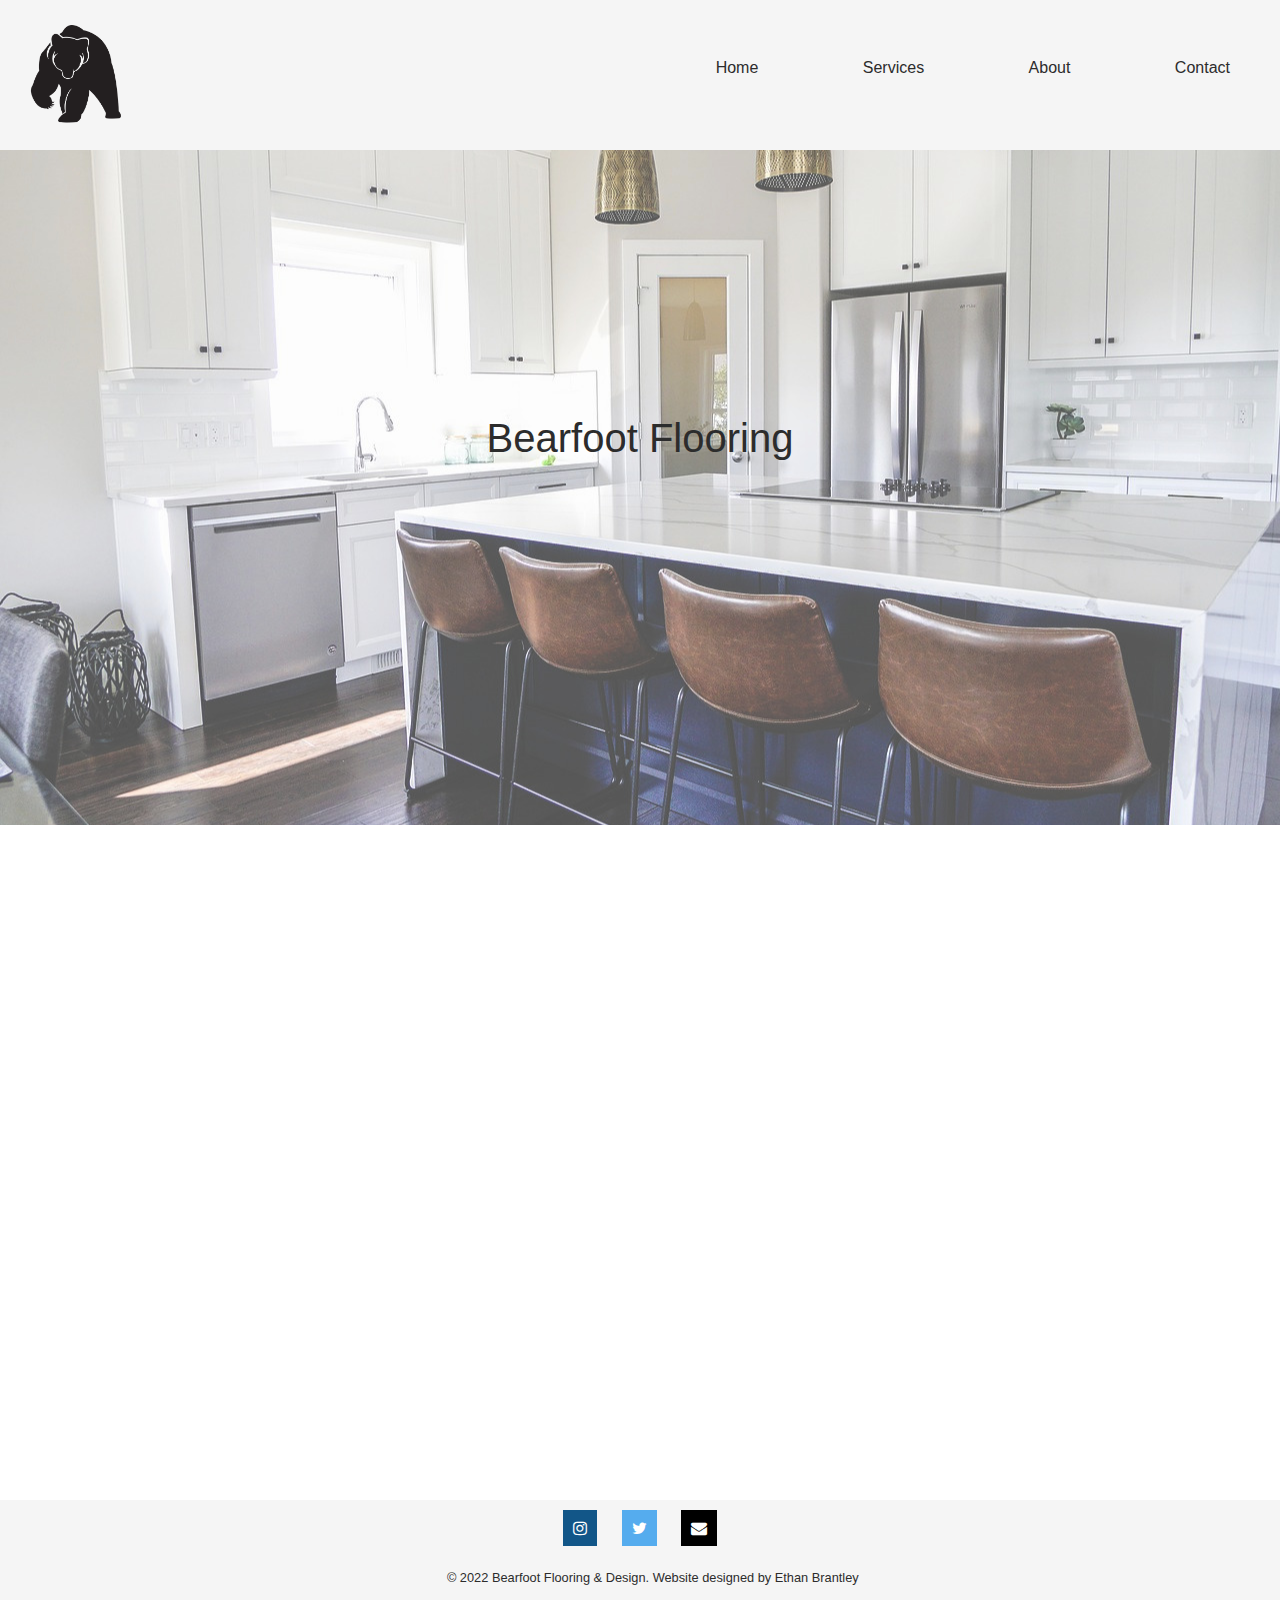
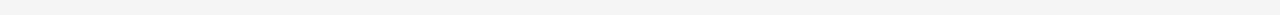
<file: index.html>
<!DOCTYPE HTML>

<html>
    <head>
        <meta charset="UTF-8">
        <meta name="viewport" content="width=device-width, initial-scale=1.0">

        <link rel="stylesheet" href="https://cdnjs.cloudflare.com/ajax/libs/font-awesome/4.7.0/css/font-awesome.min.css">
        <link href="02-css/reset.css" rel="stylesheet" type="text/css" media="all">
        <link href="02-css/style.css" rel="stylesheet" type="text/css" media="all">

        <title>Home</title>
    </head>
    <body>
        <header>

            <a href="index.html"><img src="04-images/bearfoot_logo.png" id="logo"></a>

            <nav class="overlay">
                <span onclick="openNav()" class="openBtn"><i class="fa fa-bars"></i></span>
                

                <div class="overlay-content" id="nav">
                    <a href="index.html">Home</a>
                    <a href="01-pages/services.html">Services</a>
                    <a href="01-pages/about.html">About</a>
                    <a href="01-pages/contact.html">Contact</a>

                    <span href="javascript:void(0)" class="closeBtn" onclick="closeNav()">&times;</span>
                </div>

                <ul>
                    <li>
                        <a href="index.html">Home</a>
                    </li>
                    <li>
                        <a href="01-pages/services.html">Services</a>
                    </li>
                    <li>
                        <a href="01-pages/about.html">About</a>
                    </li>
                    <li>
                        <a href="01-pages/contact.html">Contact</a>
                    </li>
                </ul>
            </nav>
        </header>
        <div class="content-wrapper">
            <section style="background-image: url('04-images/splash_bg.jpg');background-position: center;">
                <h1 class="tagline">Bearfoot Flooring</h1>
            </section>
            <section>

            </section>
        </div>
        <footer>
            <a href="#" class="fa fa-instagram"></a>
            <a href="#" class="fa fa-twitter"></a>
            <a href="#" class="fa fa-envelope"></a>
            
            <p>&copy; 2022 Bearfoot Flooring &amp; Design. Website designed by Ethan Brantley</p>
        </footer>

        <script src="03-js/mobile_nav.js" type="text/javascript"></script>
    </body>
</html>
</file>
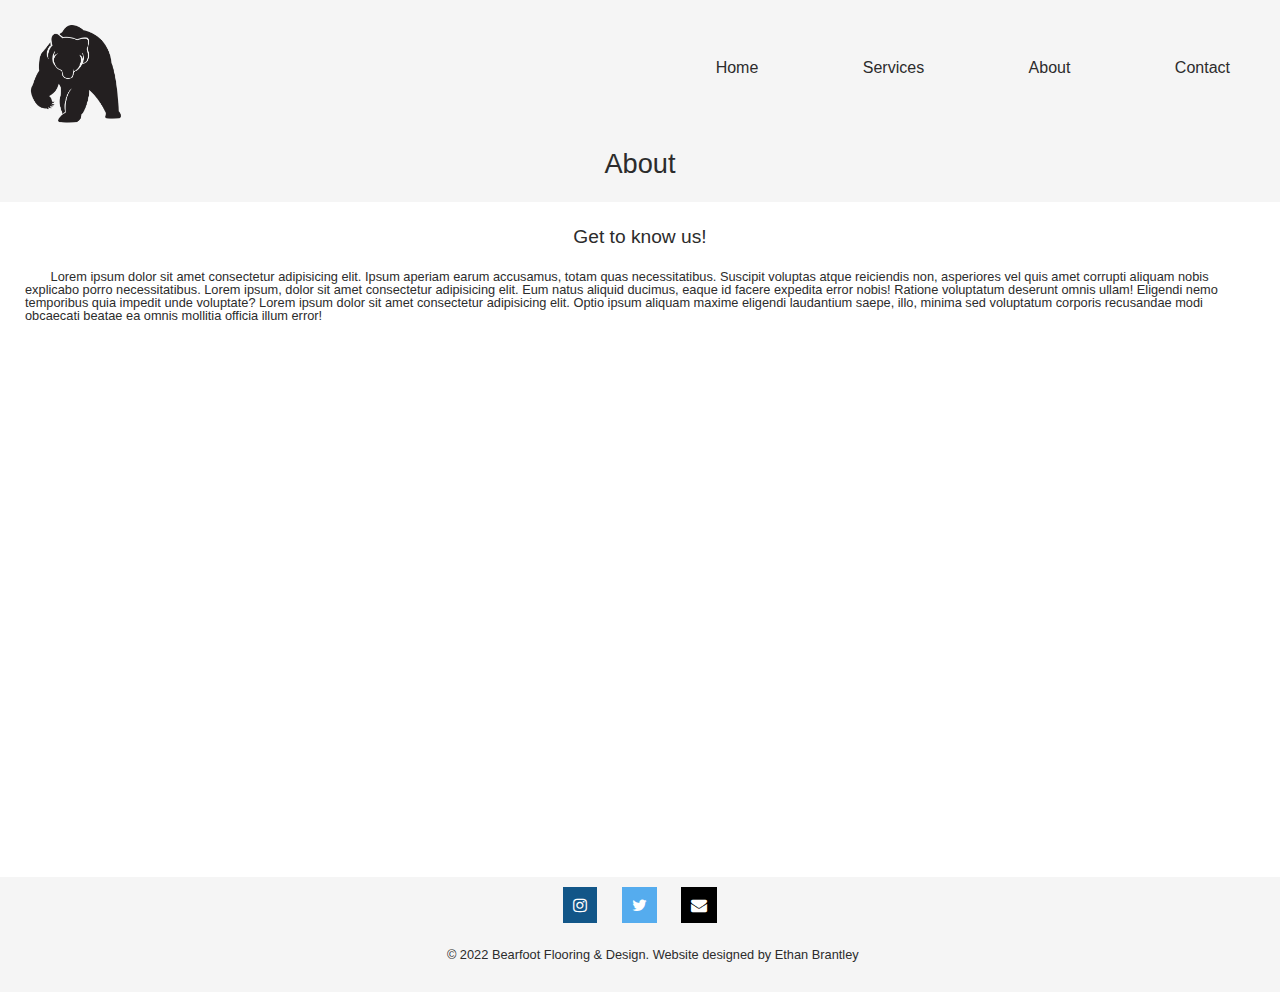
<file: about.html>
<!DOCTYPE HTML>

<html>
    <head>
        <meta charset="UTF-8">
        <meta name="viewport" content="width=device-width, initial-scale=1.0">

        <link rel="stylesheet" href="https://cdnjs.cloudflare.com/ajax/libs/font-awesome/4.7.0/css/font-awesome.min.css">
        <link href="_css/reset.css" rel="stylesheet" type="text/css" media="all">
        <link href="_css/style.css" rel="stylesheet" type="text/css" media="all">

        <title>About</title>
    </head>
    <body>
        <header>

            <a href="index.html"><img src="_images/bearfoot_logo.png" id="logo"></a>

            <nav class="overlay">
                <span onclick="openNav()" class="openBtn"><i class="fa fa-bars"></i></span>
                

                <div class="overlay-content" id="nav">
                    <a href="index.html">Home</a>
                    <a href="services.html">Services</a>
                    <a href="about.html">About</a>
                    <a href="contact.html">Contact</a>

                    <span href="javascript:void(0)" class="closeBtn" onclick="closeNav()">&times;</span>
                </div>
                <ul>
                    <li>
                        <a href="index.html">Home</a>
                    </li>
                    <li>
                        <a href="services.html">Services</a>
                    </li>
                    <li>
                        <a href="about.html">About</a>
                    </li>
                    <li>
                        <a href="contact.html">Contact</a>
                    </li>
                </ul>
            </nav>
        </header>
        <div class="content-wrapper">
            <h1>About</h1>
            <section>
                <h2>Get to know us!</h2>
                
                  
                

                <p>Lorem ipsum dolor sit amet consectetur adipisicing elit. Ipsum aperiam earum accusamus, totam quas necessitatibus. Suscipit voluptas atque reiciendis non, asperiores vel quis amet corrupti aliquam nobis explicabo porro necessitatibus. Lorem ipsum, dolor sit amet consectetur adipisicing elit. Eum natus aliquid ducimus, eaque id facere expedita error nobis! Ratione voluptatum deserunt omnis ullam! Eligendi nemo temporibus quia impedit unde voluptate? Lorem ipsum dolor sit amet consectetur adipisicing elit. Optio ipsum aliquam maxime eligendi laudantium saepe, illo, minima sed voluptatum corporis recusandae modi obcaecati beatae ea omnis mollitia officia illum error!</p>
            </section>
        </div>
        <footer>
            <a href="#" class="fa fa-instagram"></a>
            <a href="#" class="fa fa-twitter"></a>
            <a href="#" class="fa fa-envelope"></a>
            
            <p>&copy; 2022 Bearfoot Flooring &amp; Design. Website designed by Ethan Brantley</p>
        </footer>

        <script src="_js/mobile_nav.js" type="text/javascript"></script>
    </body>
</html>
</file>
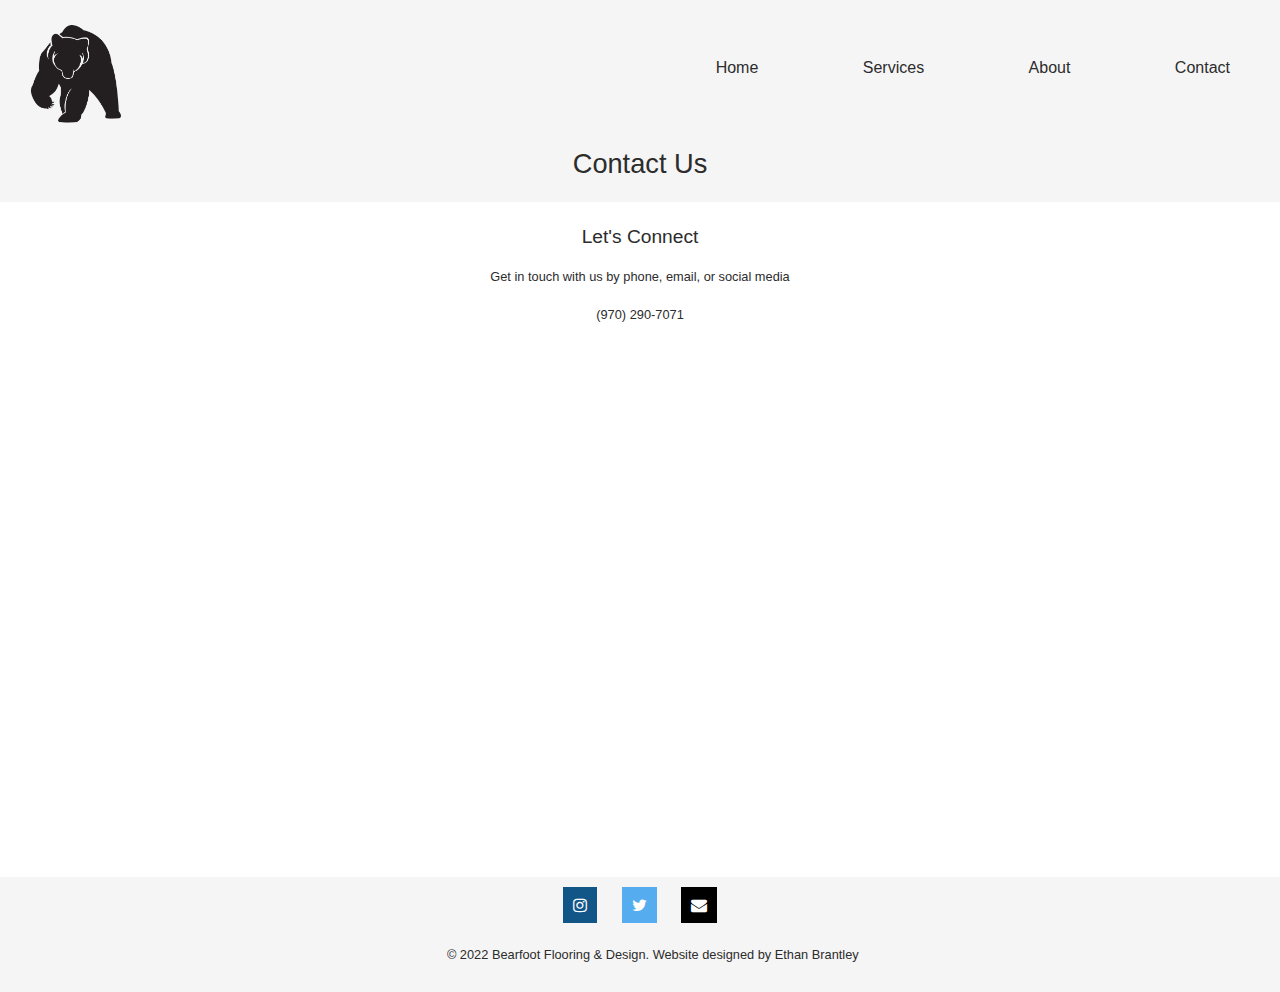
<file: contact.html>
<!DOCTYPE HTML>

<html>
    <head>
        <meta charset="UTF-8">
        <meta name="viewport" content="width=device-width, initial-scale=1.0">

        <link rel="stylesheet" href="https://cdnjs.cloudflare.com/ajax/libs/font-awesome/4.7.0/css/font-awesome.min.css">
        <link href="_css/reset.css" rel="stylesheet" type="text/css" media="all">
        <link href="_css/style.css" rel="stylesheet" type="text/css" media="all">

        <title>Contact</title>
    </head>
    <body>
        <header>

            <a href="index.html"><img src="_images/bearfoot_logo.png" id="logo"></a>

            <nav class="overlay">
                <span onclick="openNav()" class="openBtn"><i class="fa fa-bars"></i></span>
                

                <div class="overlay-content" id="nav">
                    <a href="index.html">Home</a>
                    <a href="services.html">Services</a>
                    <a href="about.html">About</a>
                    <a href="contact.html">Contact</a>

                    <span href="javascript:void(0)" class="closeBtn" onclick="closeNav()">&times;</span>
                </div>
                <ul>
                    <li>
                        <a href="index.html">Home</a>
                    </li>
                    <li>
                        <a href="services.html">Services</a>
                    </li>
                    <li>
                        <a href="about.html">About</a>
                    </li>
                    <li>
                        <a href="contact.html">Contact</a>
                    </li>
                </ul>
            </nav>
        </header>
        <div class="content-wrapper">
            <h1>Contact Us</h1>
            <section>
                <h2>Let's Connect</h2>

                <p class="txt-center">Get in touch with us by phone, email, or social media</p>
                <p class="txt-center">(970) 290-7071</p>
            </section>
        </div>
        <footer>
            <a href="#" class="fa fa-instagram"></a>
            <a href="#" class="fa fa-twitter"></a>
            <a href="#" class="fa fa-envelope"></a>
            
            <p>&copy; 2022 Bearfoot Flooring &amp; Design. Website designed by Ethan Brantley</p>
        </footer>

        <script src="_js/mobile_nav.js" type="text/javascript"></script>
    </body>
</html>
</file>
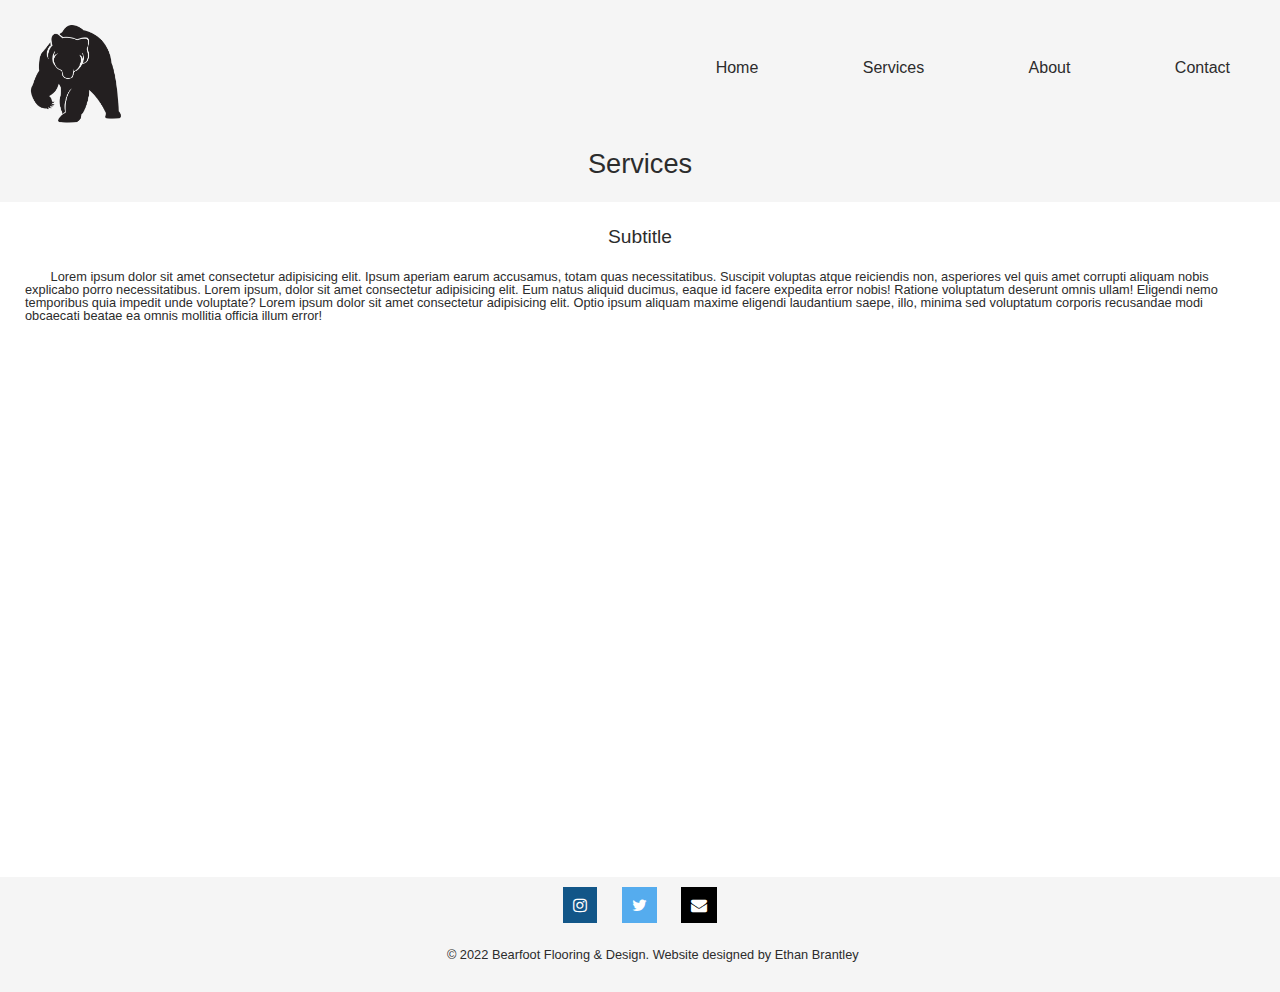
<file: services.html>
<!DOCTYPE HTML>

<html>
    <head>
        <meta charset="UTF-8">
        <meta name="viewport" content="width=device-width, initial-scale=1.0">

        <link rel="stylesheet" href="https://cdnjs.cloudflare.com/ajax/libs/font-awesome/4.7.0/css/font-awesome.min.css">
        <link href="_css/reset.css" rel="stylesheet" type="text/css" media="all">
        <link href="_css/style.css" rel="stylesheet" type="text/css" media="all">

        <title>Services</title>
    </head>
    <body>
        <header>

            <a href="index.html"><img src="_images/bearfoot_logo.png" id="logo"></a>

            <nav class="overlay">
                <span onclick="openNav()" class="openBtn"><i class="fa fa-bars"></i></span>
                

                <div class="overlay-content" id="nav">
                    <a href="index.html">Home</a>
                    <a href="services.html">Services</a>
                    <a href="about.html">About</a>
                    <a href="contact.html">Contact</a>

                    <span href="javascript:void(0)" class="closeBtn" onclick="closeNav()">&times;</span>
                </div>
                <ul>
                    <li>
                        <a href="index.html">Home</a>
                    </li>
                    <li>
                        <a href="services.html">Services</a>
                    </li>
                    <li>
                        <a href="about.html">About</a>
                    </li>
                    <li>
                        <a href="contact.html">Contact</a>
                    </li>
                </ul>
            </nav>
        </header>
        <div class="content-wrapper">
            <h1>Services</h1>
            <section>

                <!--<h2>Hardwood</h2>
                <img src="https://dummyimage.com/135x210/9c9a9c/fff" class="service-icon">

                <h2>Tile</h2>
                <img src="https://dummyimage.com/135x210/9c9a9c/fff" class="service-icon">

                <h2>Carpet</h2>
                <img src="https://dummyimage.com/135x210/9c9a9c/fff" class="service-icon">-->
                
                <h2>Subtitle</h2>
                  
                

                <p>Lorem ipsum dolor sit amet consectetur adipisicing elit. Ipsum aperiam earum accusamus, totam quas necessitatibus. Suscipit voluptas atque reiciendis non, asperiores vel quis amet corrupti aliquam nobis explicabo porro necessitatibus. Lorem ipsum, dolor sit amet consectetur adipisicing elit. Eum natus aliquid ducimus, eaque id facere expedita error nobis! Ratione voluptatum deserunt omnis ullam! Eligendi nemo temporibus quia impedit unde voluptate? Lorem ipsum dolor sit amet consectetur adipisicing elit. Optio ipsum aliquam maxime eligendi laudantium saepe, illo, minima sed voluptatum corporis recusandae modi obcaecati beatae ea omnis mollitia officia illum error!</p>
            </section>
        </div>
        <footer>

            <a href="#" class="fa fa-instagram"></a>
            <a href="#" class="fa fa-twitter"></a>
            <a href="#" class="fa fa-envelope"></a>
            
            <p>&copy; 2022 Bearfoot Flooring &amp; Design. Website designed by Ethan Brantley</p>
        </footer>

        <script src="_js/mobile_nav.js" type="text/javascript"></script>
    </body>
</html>
</file>
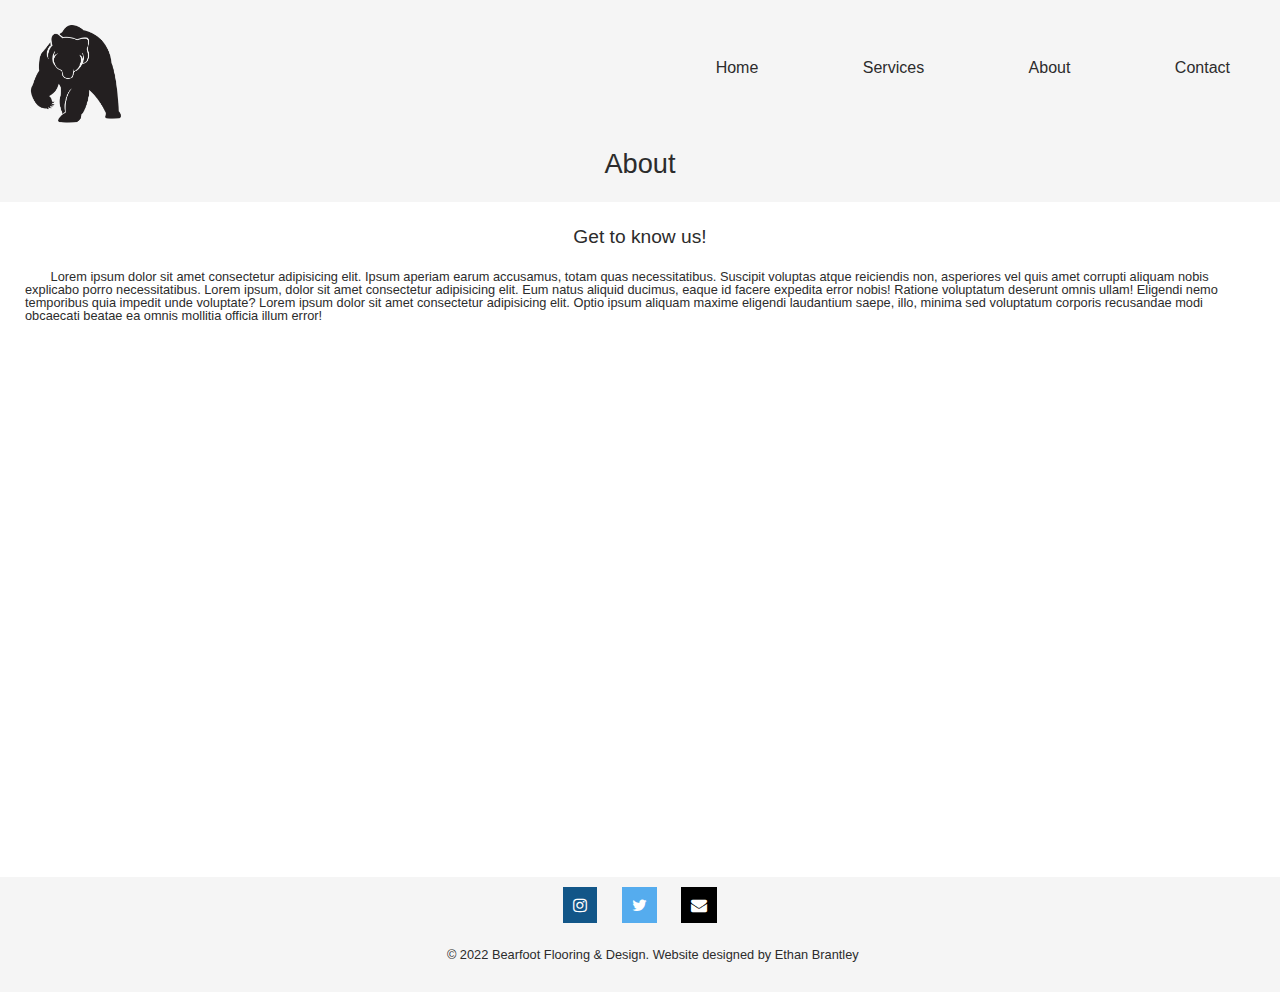
<file: 01-pages/about.html>
<!DOCTYPE HTML>

<html>
    <head>
        <meta charset="UTF-8">
        <meta name="viewport" content="width=device-width, initial-scale=1.0">

        <link rel="stylesheet" href="https://cdnjs.cloudflare.com/ajax/libs/font-awesome/4.7.0/css/font-awesome.min.css">
        <link href="../02-css/reset.css" rel="stylesheet" type="text/css" media="all">
        <link href="../02-css/style.css" rel="stylesheet" type="text/css" media="all">

        <title>About</title>
    </head>
    <body>
        <header>

            <a href="../index.html"><img src="../04-images/bearfoot_logo.png" id="logo"></a>

            <nav class="overlay">
                <span onclick="openNav()" class="openBtn"><i class="fa fa-bars"></i></span>
                

                <div class="overlay-content" id="nav">
                    <a href="../index.html">Home</a>
                    <a href="services.html">Services</a>
                    <a href="about.html">About</a>
                    <a href="contact.html">Contact</a>

                    <span href="javascript:void(0)" class="closeBtn" onclick="closeNav()">&times;</span>
                </div>
                <ul>
                    <li>
                        <a href="../index.html">Home</a>
                    </li>
                    <li>
                        <a href="services.html">Services</a>
                    </li>
                    <li>
                        <a href="about.html">About</a>
                    </li>
                    <li>
                        <a href="contact.html">Contact</a>
                    </li>
                </ul>
            </nav>
        </header>
        <div class="content-wrapper">
            <h1>About</h1>
            <section>
                <h2>Get to know us!</h2>
                
                  
                

                <p>Lorem ipsum dolor sit amet consectetur adipisicing elit. Ipsum aperiam earum accusamus, totam quas necessitatibus. Suscipit voluptas atque reiciendis non, asperiores vel quis amet corrupti aliquam nobis explicabo porro necessitatibus. Lorem ipsum, dolor sit amet consectetur adipisicing elit. Eum natus aliquid ducimus, eaque id facere expedita error nobis! Ratione voluptatum deserunt omnis ullam! Eligendi nemo temporibus quia impedit unde voluptate? Lorem ipsum dolor sit amet consectetur adipisicing elit. Optio ipsum aliquam maxime eligendi laudantium saepe, illo, minima sed voluptatum corporis recusandae modi obcaecati beatae ea omnis mollitia officia illum error!</p>
            </section>
        </div>
        <footer>
            <a href="#" class="fa fa-instagram"></a>
            <a href="#" class="fa fa-twitter"></a>
            <a href="#" class="fa fa-envelope"></a>
            
            <p>&copy; 2022 Bearfoot Flooring &amp; Design. Website designed by Ethan Brantley</p>
        </footer>

        <script src="../03-js/mobile_nav.js" type="text/javascript"></script>
    </body>
</html>
</file>
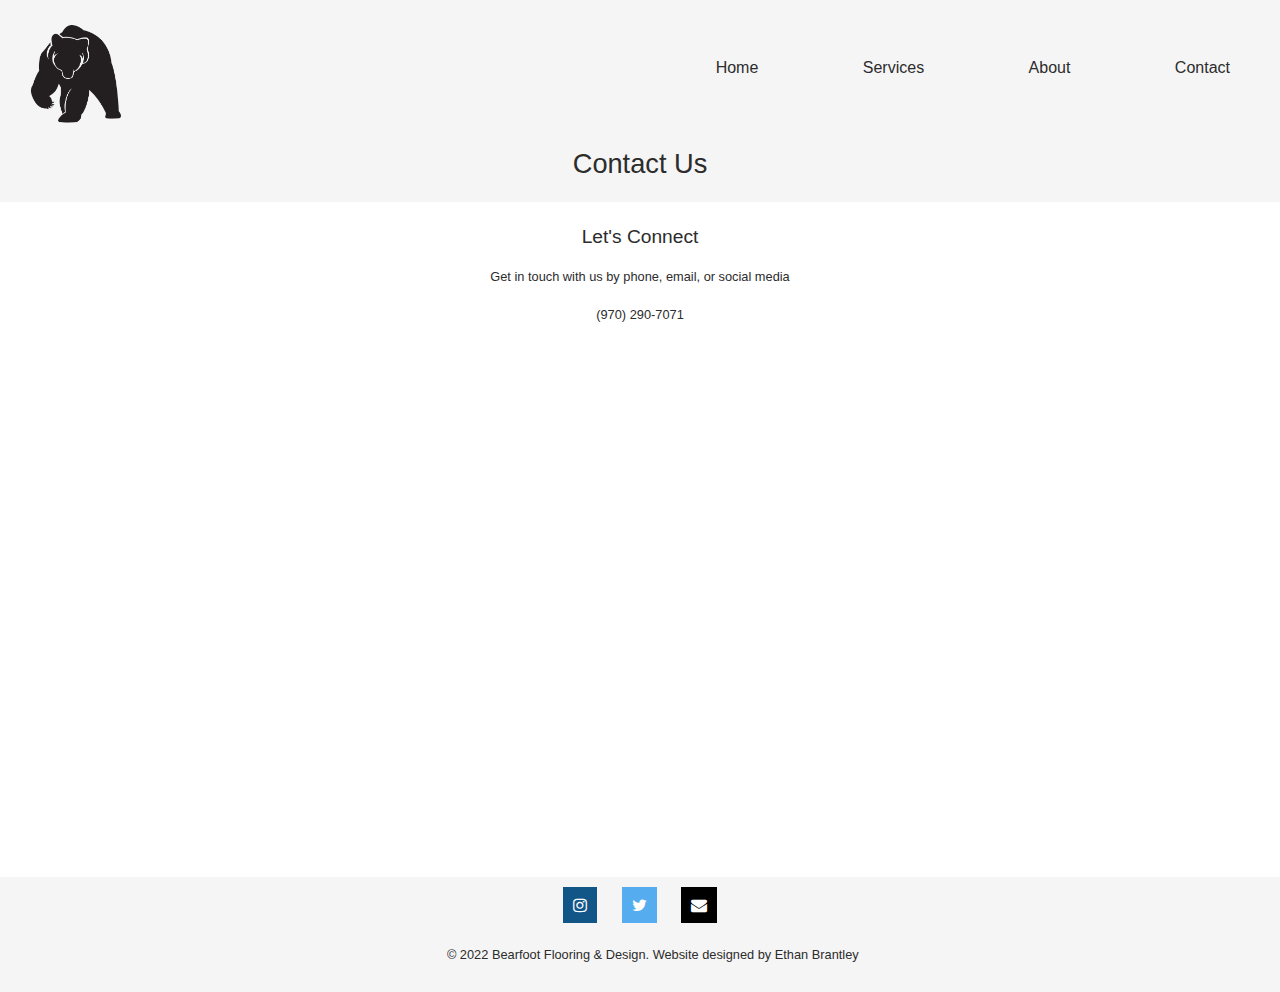
<file: 01-pages/contact.html>
<!DOCTYPE HTML>

<html>
    <head>
        <meta charset="UTF-8">
        <meta name="viewport" content="width=device-width, initial-scale=1.0">

        <link rel="stylesheet" href="https://cdnjs.cloudflare.com/ajax/libs/font-awesome/4.7.0/css/font-awesome.min.css">
        <link href="../02-css/reset.css" rel="stylesheet" type="text/css" media="all">
        <link href="../02-css/style.css" rel="stylesheet" type="text/css" media="all">

        <title>Contact</title>
    </head>
    <body>
        <header>

            <a href="../index.html"><img src="../04-images/bearfoot_logo.png" id="logo"></a>

            <nav class="overlay">
                <span onclick="openNav()" class="openBtn"><i class="fa fa-bars"></i></span>
                

                <div class="overlay-content" id="nav">
                    <a href="../index.html">Home</a>
                    <a href="services.html">Services</a>
                    <a href="about.html">About</a>
                    <a href="contact.html">Contact</a>

                    <span href="javascript:void(0)" class="closeBtn" onclick="closeNav()">&times;</span>
                </div>
                <ul>
                    <li>
                        <a href="../index.html">Home</a>
                    </li>
                    <li>
                        <a href="services.html">Services</a>
                    </li>
                    <li>
                        <a href="about.html">About</a>
                    </li>
                    <li>
                        <a href="contact.html">Contact</a>
                    </li>
                </ul>
            </nav>
        </header>
        <div class="content-wrapper">
            <h1>Contact Us</h1>
            <section>
                <h2>Let's Connect</h2>

                <p class="txt-center">Get in touch with us by phone, email, or social media</p>
                <p class="txt-center">(970) 290-7071</p>
            </section>
        </div>
        <footer>
            <a href="#" class="fa fa-instagram"></a>
            <a href="#" class="fa fa-twitter"></a>
            <a href="#" class="fa fa-envelope"></a>
            
            <p>&copy; 2022 Bearfoot Flooring &amp; Design. Website designed by Ethan Brantley</p>
        </footer>

        <script src="../03-js/mobile_nav.js" type="text/javascript"></script>
    </body>
</html>
</file>
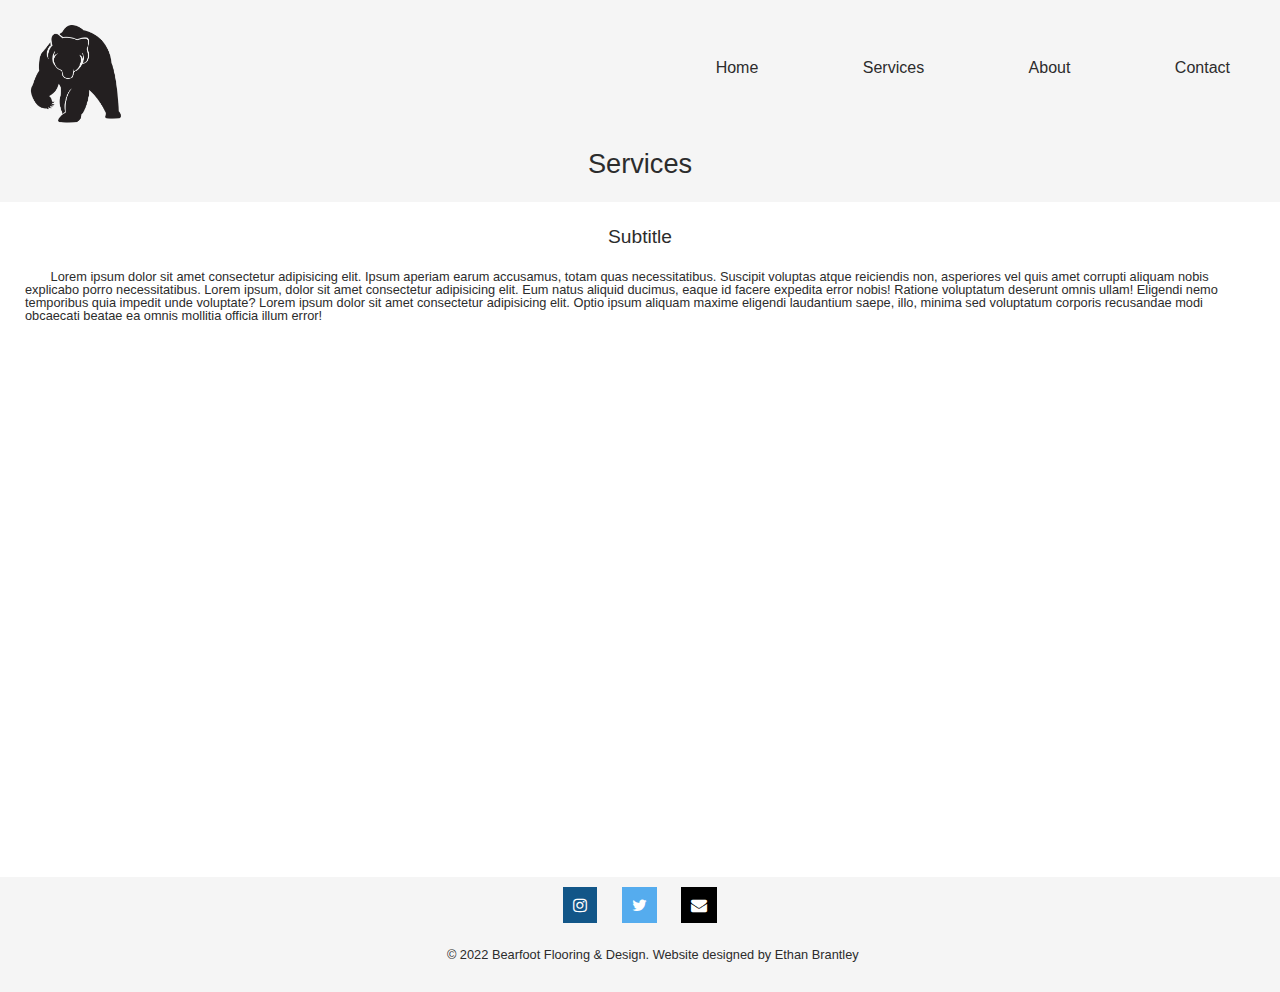
<file: 01-pages/services.html>
<!DOCTYPE HTML>

<html>
    <head>
        <meta charset="UTF-8">
        <meta name="viewport" content="width=device-width, initial-scale=1.0">

        <link rel="stylesheet" href="https://cdnjs.cloudflare.com/ajax/libs/font-awesome/4.7.0/css/font-awesome.min.css">
        <link href="../02-css/reset.css" rel="stylesheet" type="text/css" media="all">
        <link href="../02-css/style.css" rel="stylesheet" type="text/css" media="all">

        <title>Services</title>
    </head>
    <body>
        <header>

            <a href="../index.html"><img src="../04-images/bearfoot_logo.png" id="logo"></a>

            <nav class="overlay">
                <span onclick="openNav()" class="openBtn"><i class="fa fa-bars"></i></span>
                

                <div class="overlay-content" id="nav">
                    <a href="../index.html">Home</a>
                    <a href="services.html">Services</a>
                    <a href="about.html">About</a>
                    <a href="contact.html">Contact</a>

                    <span href="javascript:void(0)" class="closeBtn" onclick="closeNav()">&times;</span>
                </div>
                <ul>
                    <li>
                        <a href="../index.html">Home</a>
                    </li>
                    <li>
                        <a href="services.html">Services</a>
                    </li>
                    <li>
                        <a href="about.html">About</a>
                    </li>
                    <li>
                        <a href="contact.html">Contact</a>
                    </li>
                </ul>
            </nav>
        </header>
        <div class="content-wrapper">
            <h1>Services</h1>
            <section>

                <!--<h2>Hardwood</h2>
                <img src="https://dummyimage.com/135x210/9c9a9c/fff" class="service-icon">

                <h2>Tile</h2>
                <img src="https://dummyimage.com/135x210/9c9a9c/fff" class="service-icon">

                <h2>Carpet</h2>
                <img src="https://dummyimage.com/135x210/9c9a9c/fff" class="service-icon">-->
                
                <h2>Subtitle</h2>
                  
                

                <p>Lorem ipsum dolor sit amet consectetur adipisicing elit. Ipsum aperiam earum accusamus, totam quas necessitatibus. Suscipit voluptas atque reiciendis non, asperiores vel quis amet corrupti aliquam nobis explicabo porro necessitatibus. Lorem ipsum, dolor sit amet consectetur adipisicing elit. Eum natus aliquid ducimus, eaque id facere expedita error nobis! Ratione voluptatum deserunt omnis ullam! Eligendi nemo temporibus quia impedit unde voluptate? Lorem ipsum dolor sit amet consectetur adipisicing elit. Optio ipsum aliquam maxime eligendi laudantium saepe, illo, minima sed voluptatum corporis recusandae modi obcaecati beatae ea omnis mollitia officia illum error!</p>
            </section>
        </div>
        <footer>

            <a href="#" class="fa fa-instagram"></a>
            <a href="#" class="fa fa-twitter"></a>
            <a href="#" class="fa fa-envelope"></a>
            
            <p>&copy; 2022 Bearfoot Flooring &amp; Design. Website designed by Ethan Brantley</p>
        </footer>

        <script src="../03-js/mobile_nav.js" type="text/javascript"></script>
    </body>
</html>
</file>
<file: 02-css/style.css>
/*
 *
 * Global
 *
 * The rules below control the sitewite appearance
 * of broad-scope elements, including the body tag and
 * content wrappers.
 *
 */

body {

    font-family: Arial, Helvetica, sans-serif;
    font-size: 1em;
    background-color: rgb(245, 245, 245);
    color: rgb(44, 44, 44);

}

section {

    width: 100%;
    min-height: 75vh;
    background-color: white;
    

}

.content-wrapper {

    min-height: 80vh;
    display: block;

}

/*
 *
 * Global Abstracts
 *
 * The rules below are abstracts that are not
 * applied to specific elements, but used by any needing
 * its function, ie. horizontal centering
 *
 */

 .txt-center {

    text-align: center;
    text-indent: 0px;

 }

/*
 *
 * Global Navigation & Header
 *
 * The rules below control the sitewite appearance
 * of navigational tools and top header
 *
 */

header {

    min-height: 150px;

}

#logo {

    width: 100px;
    display: block;
    position: absolute;
    left: 50%;
    transform: translate(-50%, 25%);

}

.openBtn {

    position: fixed;

}

.closeBtn {

    color: white;
    position: absolute;
    top: 2%;
    left: 5%;
    font-size: 30px;

}

.overlay-content {

    background: rgba(0, 0, 0, 0.8);
    overflow: hidden;
    position: fixed;
    height: 100vh;
    top: 0%;
    width: 0%;
    transition:0.3s;
    text-align: center;
    z-index: 2;

}

.overlay-content a {

    display: block;
    padding: 40px;
    color: white;
    text-decoration: none;
    font-size: 1.2em;

}

nav {

}

nav ul  {

    display: none;

}

nav ul li {

}

nav ul a {

}

nav ul a:hover {

}

/*
 *
 * Global Content
 *
 * Rules in this section control content-specific
 * styling, including carousel slider and text sizing
 *
 */

h1 {
    
    font-size: 1.7em;
    text-align: center;
    padding-bottom: 25px;

}

h2 {
    
    font-size: 1.2em;
    text-align: center;
    padding: 25px;

}

p {

    padding: 0px 25px 25px 25px;
    text-indent: 2em;
    font-size: 0.8em;

}

.tagline {

    position: absolute;
    top: 50%;
    transform: translate(-50%, -50%);
    left:50%;
    font-size: 2.5em;
    z-index: 1;

}

.service-icon {

    display: block;
    margin: auto;
    width: 50%;
    padding-bottom: 50px;

}

/*
 *
 * Global Footer
 *
 * The rules below control sitewite appearance
 * of the footer element and related items
 *
 */

footer {

    bottom: 0px;
    min-height: 100px;
    line-height: 1.5em;
    width: 100%;
    text-align: center;

 }

 .fa {

    text-decoration: none;
    padding: 10px;
    margin: 10px 10px 20px 10px;

 }

 .fa-twitter {

    background: #55ACEE;
    color: white;

 }
 .fa-instagram {
    background: #125688;
    color: white;
}

.fa-envelope {
    background: black;
    color: #FFF;
}

@media only screen and (min-width: 768px) {
    /*
     *
     * Desktop Styling
     *
     */

    #logo {
    
    padding: 25px;
    left: 0%;
    transform: translate(0%, 0%);
    
    }
    
    nav {
    
        width: 100%;
        display: block;
        padding-top: 60px;
    
    }
    
    nav ul  {
    
        list-style: none;
        float: right;
        display: block;
    
    }
    
    nav ul li {
    
        display: inline;
        padding: 0px 50px;
    
    }
    
    nav ul a {
    
        text-decoration: none;
        color: rgb(44, 44, 44);
    
    }
    
    nav ul a:hover {
    
        color: gray;
    
    }

    .openBtn {

        display: none;

    }

    .overlay-content {

        display: none;

    }

    .closeBtn {

        display: none;

    }


}
</file>
<file: _css/style.css>
/*
 *
 * Global
 *
 * The rules below control the sitewite appearance
 * of broad-scope elements, including the body tag and
 * content wrappers.
 *
 */

body {

    font-family: Arial, Helvetica, sans-serif;
    font-size: 1em;
    background-color: rgb(245, 245, 245);
    color: rgb(44, 44, 44);

}

section {

    width: 100%;
    min-height: 75vh;
    background-color: white;
    

}

.content-wrapper {

    min-height: 80vh;
    display: block;

}

/*
 *
 * Global Abstracts
 *
 * The rules below are abstracts that are not
 * applied to specific elements, but used by any needing
 * its function, ie. horizontal centering
 *
 */

 .txt-center {

    text-align: center;
    text-indent: 0px;

 }

/*
 *
 * Global Navigation & Header
 *
 * The rules below control the sitewite appearance
 * of navigational tools and top header
 *
 */

header {

    min-height: 150px;

}

#logo {

    width: 100px;
    display: block;
    position: absolute;
    left: 50%;
    transform: translate(-50%, 25%);

}

.openBtn {

    position: fixed;

}

.closeBtn {

    color: white;
    position: absolute;
    top: 2%;
    left: 5%;
    font-size: 30px;

}

.overlay-content {

    background: rgba(0, 0, 0, 0.8);
    overflow: hidden;
    position: fixed;
    height: 100vh;
    top: 0%;
    width: 0%;
    transition:0.3s;
    text-align: center;
    z-index: 2;

}

.overlay-content a {

    display: block;
    padding: 40px;
    color: white;
    text-decoration: none;
    font-size: 1.2em;

}

nav {

}

nav ul  {

    display: none;

}

nav ul li {

}

nav ul a {

}

nav ul a:hover {

}

/*
 *
 * Global Content
 *
 * Rules in this section control content-specific
 * styling, including carousel slider and text sizing
 *
 */

h1 {
    
    font-size: 1.7em;
    text-align: center;
    padding-bottom: 25px;

}

h2 {
    
    font-size: 1.2em;
    text-align: center;
    padding: 25px;

}

p {

    padding: 0px 25px 25px 25px;
    text-indent: 2em;
    font-size: 0.8em;

}

.tagline {

    position: absolute;
    top: 50%;
    transform: translate(-50%, -50%);
    left:50%;
    font-size: 2.5em;
    z-index: 1;

}

.service-icon {

    display: block;
    margin: auto;
    width: 50%;
    padding-bottom: 50px;

}

/*
 *
 * Global Footer
 *
 * The rules below control sitewite appearance
 * of the footer element and related items
 *
 */

footer {

    bottom: 0px;
    min-height: 100px;
    line-height: 1.5em;
    width: 100%;
    text-align: center;

 }

 .fa {

    text-decoration: none;
    padding: 10px;
    margin: 10px 10px 20px 10px;

 }

 .fa-twitter {

    background: #55ACEE;
    color: white;

 }
 .fa-instagram {
    background: #125688;
    color: white;
}

.fa-envelope {
    background: black;
    color: #FFF;
}

@media only screen and (min-width: 768px) {
    /*
     *
     * Desktop Styling
     *
     */

    #logo {
    
    padding: 25px;
    left: 0%;
    transform: translate(0%, 0%);
    
    }
    
    nav {
    
        width: 100%;
        display: block;
        padding-top: 60px;
    
    }
    
    nav ul  {
    
        list-style: none;
        float: right;
        display: block;
    
    }
    
    nav ul li {
    
        display: inline;
        padding: 0px 50px;
    
    }
    
    nav ul a {
    
        text-decoration: none;
        color: rgb(44, 44, 44);
    
    }
    
    nav ul a:hover {
    
        color: gray;
    
    }

    .openBtn {

        display: none;

    }

    .overlay-content {

        display: none;

    }

    .closeBtn {

        display: none;

    }


}
</file>
